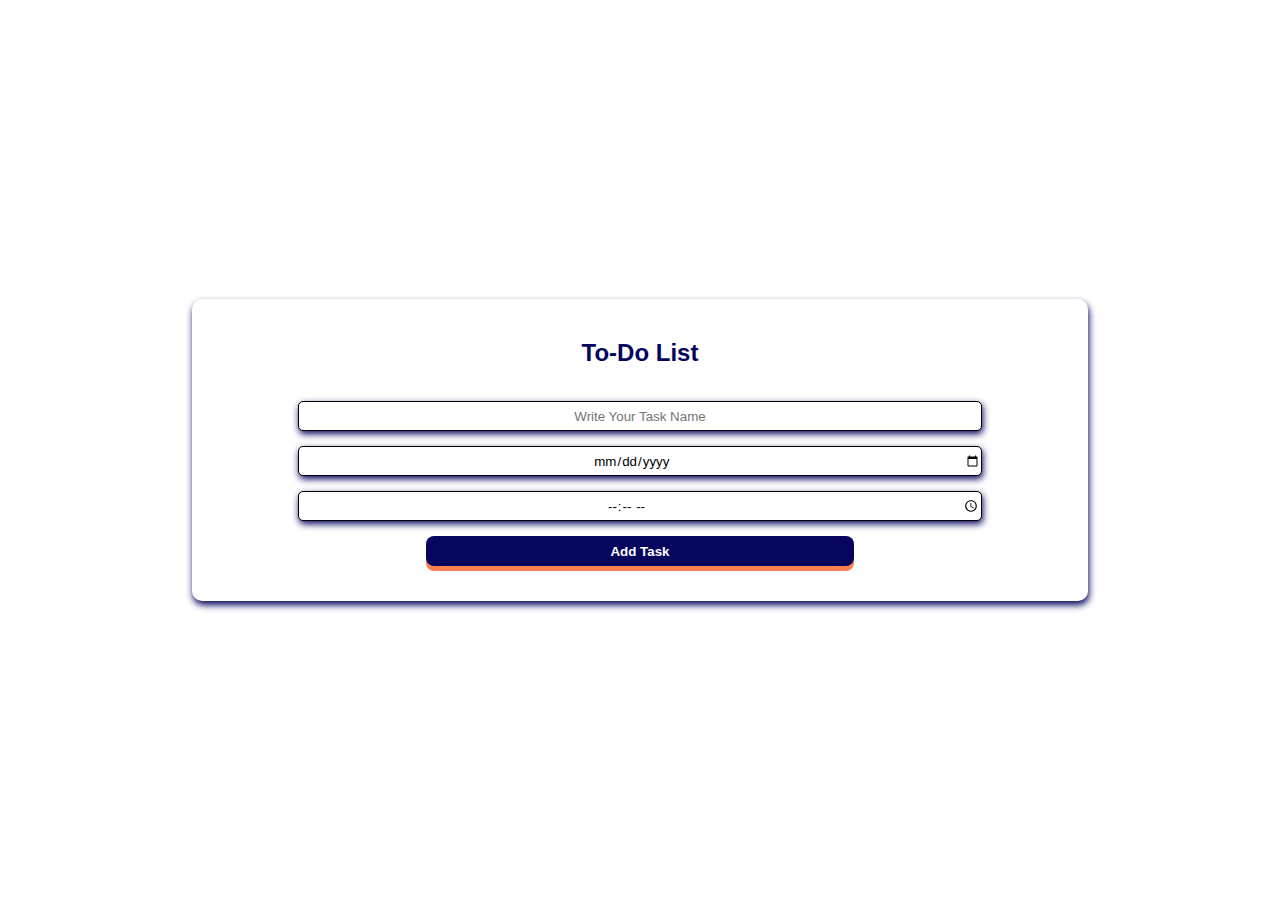
<file: index.html>
<!DOCTYPE html>
<html lang="en">
<head>
    <meta charset="UTF-8">
    <meta name="viewport" content="width=device-width, initial-scale=1.0">
    <title>To-do List</title>
    <link rel="stylesheet" href="style.css">
</head>
<body>
    <!-- The To-do list div -->
     <div id="house" class="container">
        <h2>To-Do List</h2>

        <!-- Input for task name -->
        <input type="text" name="task" id="taskName" placeholder="Write Your Task Name">
        <!-- Done -->

        <!-- Input for task date -->
         <input type="date" name="date" id="taskDate">
         <!-- Done -->

         <!-- Input for task time -->
          <input type="time" name="time" id="taskTime">
        <!-- Done -->

        <!--Button to add tasks  -->
        <button type="button" id="addTaskBtn">Add Task</button>
        <!-- Done -->

        <!-- Div for the tasks -->

        <div id="task"></div>
     </div>


    <script src="script.js"></script>
</body>
</html>
</file>
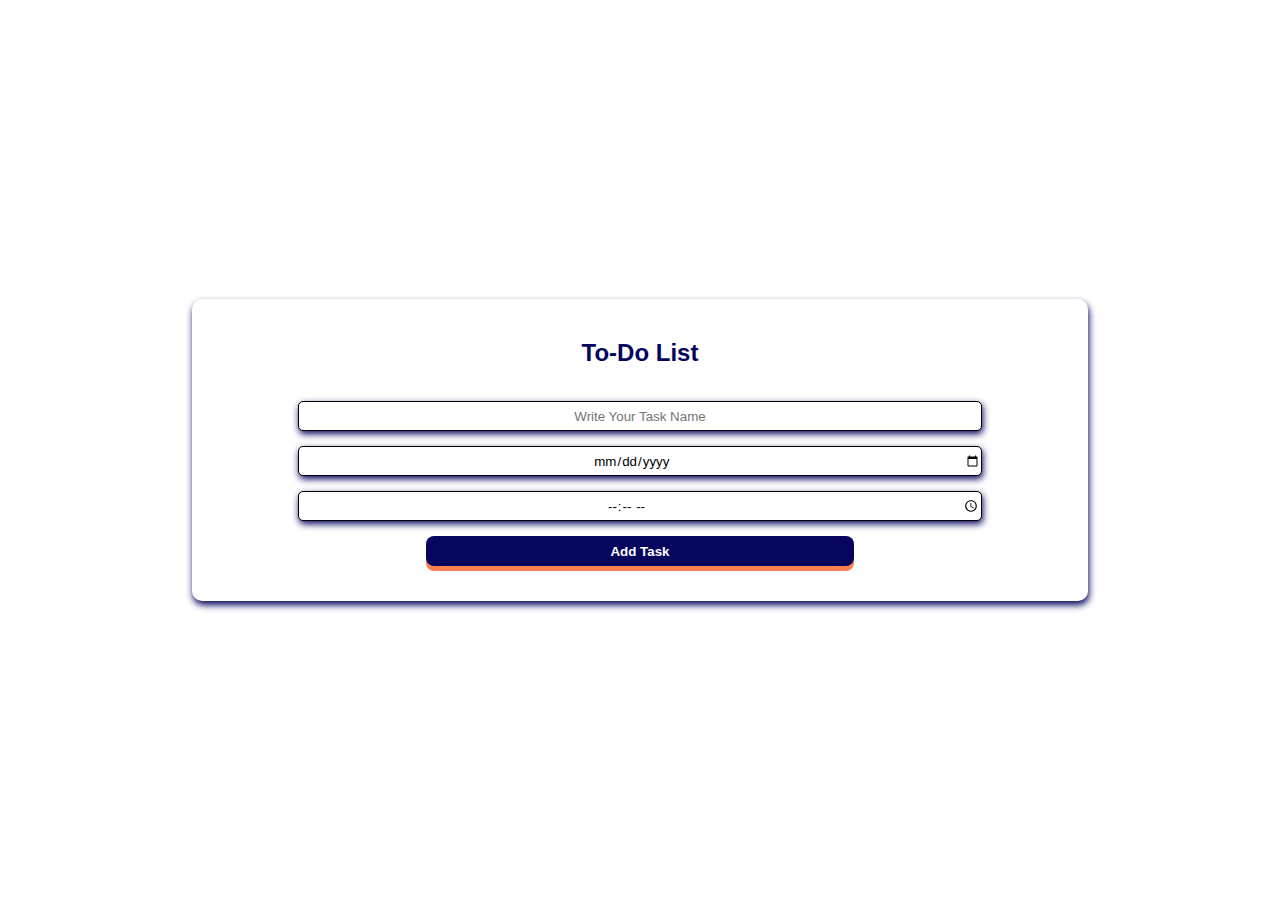
<file: todo.html>
<!DOCTYPE html>
<html lang="en">
<head>
    <meta charset="UTF-8">
    <meta name="viewport" content="width=device-width, initial-scale=1.0">
    <title>To-do List</title>
    <link rel="stylesheet" href="todo.css">
</head>
<body>
    <!-- The To-do list div -->
     <div id="house" class="container">
        <h2>To-Do List</h2>

        <!-- Input for task name -->
        <input type="text" name="task" id="taskName" placeholder="Write Your Task Name">
        <!-- Done -->

        <!-- Input for task date -->
         <input type="date" name="date" id="taskDate">
         <!-- Done -->

         <!-- Input for task time -->
          <input type="time" name="time" id="taskTime">
        <!-- Done -->

        <!--Button to add tasks  -->
        <button type="button" id="addTaskBtn">Add Task</button>
        <!-- Done -->

        <!-- Div for the tasks -->

        <div id="task"></div>
     </div>


    <script src="todo.js"></script>
</body>
</html>
</file>
<file: style.css>
*{
    box-sizing: border-box;
   
}
:root{
    --primary-color : rgb(5, 5, 94);
    --asst-color: white;
    --font-family: 'Lucida Sans', 'Lucida Sans Regular', 'Lucida Grande', 'Lucida Sans Unicode', Geneva, Verdana, sans-serif;
    --main-color: coral;
}
.container{
    width: 70%;
    height: auto;
    background-color: var(--asst-color);
    padding: 20px;
    display: flex;
    flex-direction: column;
    justify-content: center;
    align-items: center;
    align-self: center;
    justify-self: center;
    border-radius: 10px;
    box-shadow: 1px 4px 7px var(--primary-color);
    gap: 15px;
    position: absolute;
    top: 25%;
    left: 25%;
    right: 25%;
    bottom: 25%;
}
h2{
    font-family: var(--font-family);
    color: var(--primary-color);
    font-weight: bolder;
}
#taskName{
    width: 80%;
    height: 30px;
    text-align: center;
    font-family: var(--font-family);
    outline: none;
    border-radius: 5px;
    border: 1px solid;
    box-shadow: 1px 3px 7px var(--primary-color);
}
#taskName:focus{
    outline: 1px solid var(--main-color);
}
#taskDate{
    width: 80%;
    height: 30px;
    text-align: center;
    font-family: var(--font-family);
    outline: none;
    border-radius: 5px;
    border: 1px solid;
    box-shadow: 1px 3px 7px var(--primary-color);
}
#taskDate:focus{
    outline: 1px solid var(--main-color);
}
#taskTime{
    width: 80%;
    height: 30px;
    text-align: center;
    font-family: var(--font-family);
    outline: none;
    border-radius: 5px;
    border: 1px solid;
    box-shadow: 1px 3px 7px var(--primary-color);
}
#taskTime:focus{
    outline: 1px solid var(--main-color);
}
#addTaskBtn{
    width: 50%;
    height: 30px;
    background-color: var(--primary-color);
    color: var(--asst-color);
    font-family: var(--font-family);
    border-radius: 8px;
    border: none;
    cursor: pointer;
    font-weight: bolder;
    transition: all 0.3s ease-in-out;
    box-shadow: 0 5px var(--main-color);
}
#addTaskBtn:hover{
    transform: scale(1.07);
}
#addTaskBtn:active{
    transform: scale(0.9)
}
#task{
    width: 100%;
    height: auto;
    font-family: var(--font-family);
    background-color: var(--main-color);
    padding: 0;
    display: flex;
    justify-content: center;
    align-items: center;
    flex-direction: column;
    box-shadow: 1px 3px 7px var(--primary-color);

}
.delBtn{
    width: 70%;
    height: 25px;
    background-color: red;
    border: none;
    display: flex;
    align-items: center;
    justify-content: center;
    align-self: center;
    justify-self: center;
    color: var(--asst-color);
    border-radius: 7px;
    box-shadow: 0 5px var(--primary-color);
    font-weight: normal;
    margin-top: 5px;
    cursor: pointer;

}
.delBtn:hover{
    transform: scale(1.07);
}
.delBtn:active{
    transform: scale(0.9)
}
.task{
    background-color: #f1f1f1;
    padding: 10px;
    border-radius: 5px;
    margin: 8px;
    display: flex;
    flex-direction: column;
    justify-content: center;
    align-items: center;
    align-self: center;
    justify-self: center;
}
.task span{
    display: block;
}
</file>
<file: todo.css>
*{
    box-sizing: border-box;
   
}
:root{
    --primary-color : rgb(5, 5, 94);
    --asst-color: white;
    --font-family: 'Lucida Sans', 'Lucida Sans Regular', 'Lucida Grande', 'Lucida Sans Unicode', Geneva, Verdana, sans-serif;
    --main-color: coral;
}
.container{
    width: 70%;
    height: auto;
    background-color: var(--asst-color);
    padding: 20px;
    display: flex;
    flex-direction: column;
    justify-content: center;
    align-items: center;
    align-self: center;
    justify-self: center;
    border-radius: 10px;
    box-shadow: 1px 4px 7px var(--primary-color);
    gap: 15px;
    position: absolute;
    top: 25%;
    left: 25%;
    right: 25%;
    bottom: 25%;
}
h2{
    font-family: var(--font-family);
    color: var(--primary-color);
    font-weight: bolder;
}
#taskName{
    width: 80%;
    height: 30px;
    text-align: center;
    font-family: var(--font-family);
    outline: none;
    border-radius: 5px;
    border: 1px solid;
    box-shadow: 1px 3px 7px var(--primary-color);
}
#taskName:focus{
    outline: 1px solid var(--main-color);
}
#taskDate{
    width: 80%;
    height: 30px;
    text-align: center;
    font-family: var(--font-family);
    outline: none;
    border-radius: 5px;
    border: 1px solid;
    box-shadow: 1px 3px 7px var(--primary-color);
}
#taskDate:focus{
    outline: 1px solid var(--main-color);
}
#taskTime{
    width: 80%;
    height: 30px;
    text-align: center;
    font-family: var(--font-family);
    outline: none;
    border-radius: 5px;
    border: 1px solid;
    box-shadow: 1px 3px 7px var(--primary-color);
}
#taskTime:focus{
    outline: 1px solid var(--main-color);
}
#addTaskBtn{
    width: 50%;
    height: 30px;
    background-color: var(--primary-color);
    color: var(--asst-color);
    font-family: var(--font-family);
    border-radius: 8px;
    border: none;
    cursor: pointer;
    font-weight: bolder;
    transition: all 0.3s ease-in-out;
    box-shadow: 0 5px var(--main-color);
}
#addTaskBtn:hover{
    transform: scale(1.07);
}
#addTaskBtn:active{
    transform: scale(0.9)
}
#task{
    width: 100%;
    height: auto;
    font-family: var(--font-family);
    background-color: var(--main-color);
    padding: 0;
    display: flex;
    justify-content: center;
    align-items: center;
    flex-direction: column;
    box-shadow: 1px 3px 7px var(--primary-color);

}
.delBtn{
    width: 70%;
    height: 25px;
    background-color: red;
    border: none;
    display: flex;
    align-items: center;
    justify-content: center;
    align-self: center;
    justify-self: center;
    color: var(--asst-color);
    border-radius: 7px;
    box-shadow: 0 5px var(--primary-color);
    font-weight: normal;
    margin-top: 5px;
    cursor: pointer;

}
.delBtn:hover{
    transform: scale(1.07);
}
.delBtn:active{
    transform: scale(0.9)
}
.task{
    background-color: #f1f1f1;
    padding: 10px;
    border-radius: 5px;
    margin: 8px;
    display: flex;
    flex-direction: column;
    justify-content: center;
    align-items: center;
    align-self: center;
    justify-self: center;
}
.task span{
    display: block;
}
</file>
